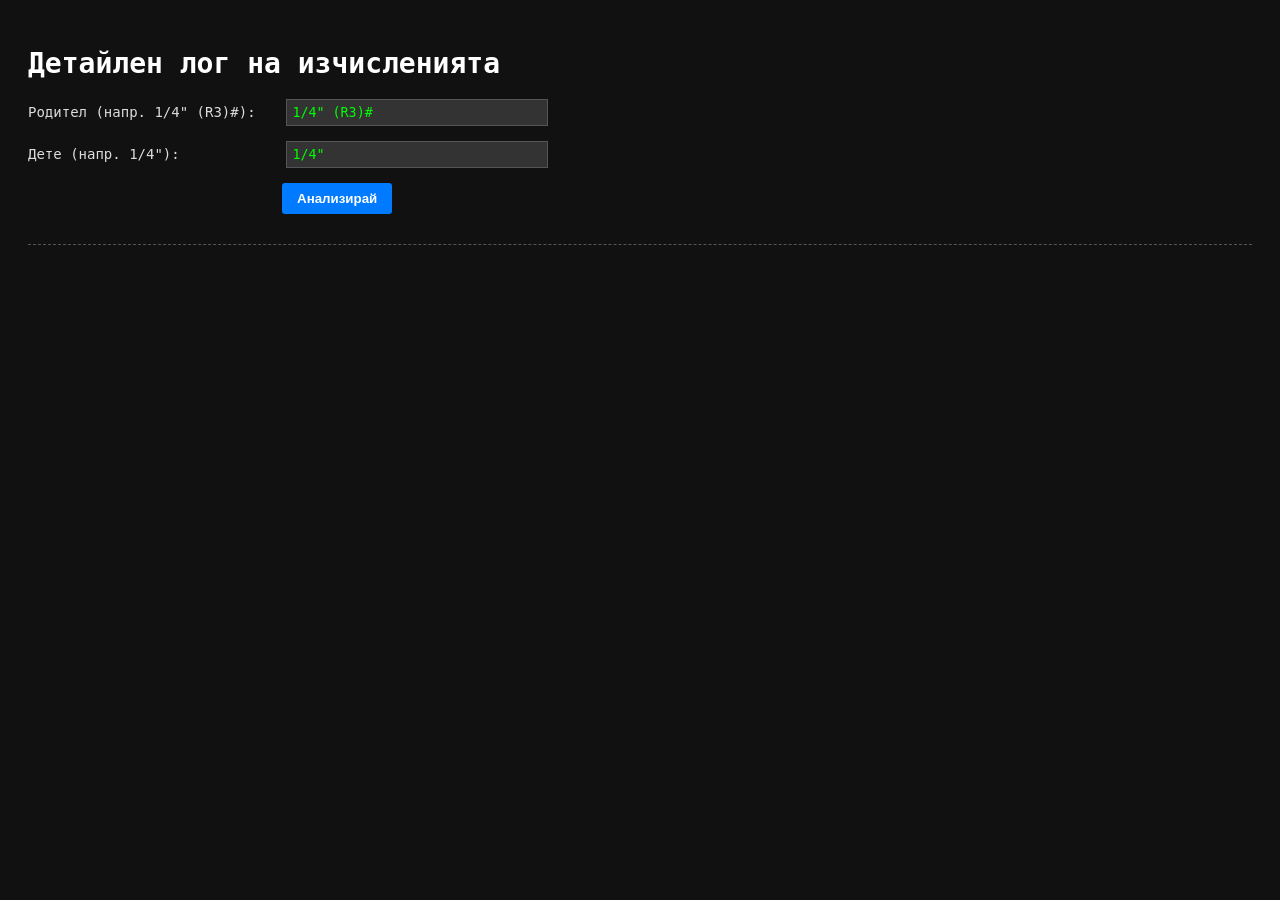
<file: analyze.html>
<!DOCTYPE html>
<html>
<head>
    <meta charset="utf-8">
    <title>Анализ на БОМ и Отчети</title>
    <style>
        body { font-family: monospace; background: #111; color: #0f0; padding: 20px; font-size: 14px; }
        h1 { color: #fff; }
        .form-group { margin-bottom: 15px; }
        label { display: inline-block; width: 250px; color: #ddd;}
        input { padding: 5px; font-family: monospace; width: 250px; background: #333; color: #0f0; border: 1px solid #555; }
        button { padding: 8px 15px; cursor: pointer; background: #007bff; color: white; border: none; border-radius: 3px; font-weight: bold; margin-left: 254px; }
        button:hover { background: #0056b3; }
        #out { margin-top: 30px; border-top: 1px dashed #555; padding-top: 20px; }
    </style>
</head>
<body>
    <h1>Детайлен лог на изчисленията</h1>
    <div class="form-group">
        <label>Родител (напр. 1/4" (R3)#): </label>
        <input type="text" id="parentInput" value='1/4" (R3)#'>
    </div>
    <div class="form-group">
        <label>Дете (напр. 1/4"): </label>
        <input type="text" id="childInput" value='1/4"'>
    </div>
    <button onclick="startAnalysis()">Анализирай</button>

    <div id="out"></div>

    <script>
        const url = 'https://aoekbmhgbohsgpwqsizv.supabase.co/rest/v1';
        const key = 'eyJhbGciOiJIUzI1NiIsInR5cCI6IkpXVCJ9.eyJpc3MiOiJzdXBhYmFzZSIsInJlZiI6ImFvZWtibWhnYm9oc2dwd3FzaXp2Iiwicm9sZSI6ImFub24iLCJpYXQiOjE3ODY5NDU1OTEsImV4cCI6MjEwMjUyMTU5MX0.ikCySPlyg0kPHt0sx34pndAWJAJ9tVCyWonBuG-lLQU';
        const headers = { 'apikey': key, 'Authorization': 'Bearer ' + key, 'Content-Type': 'application/json' };
        
        async function fetchAll(endpoint) {
            let all = []; let offset = 0;
            while(true) {
                let res = await fetch(`${url}/${endpoint}?select=*&limit=1000&offset=${offset}`, {headers});
                if (!res.ok) throw new Error(`HTTP error! status: ${res.status} on endpoint ${endpoint}`);
                let data = await res.json();
                if(!Array.isArray(data)) throw new Error("Expected array but got: " + JSON.stringify(data));
                if(data.length === 0) break;
                all = all.concat(data);
                offset += 1000;
            }
            return all;
        }

        function log(msg) {
            document.getElementById('out').innerHTML += msg + "<br>";
        }

        async function startAnalysis() {
            document.getElementById('out').innerHTML = "Зареждане на данни от базата... (Може да отнеме няколко секунди)<br>";
            let parentDetail = document.getElementById('parentInput').value.trim().toLowerCase();
            let childDetail = document.getElementById('childInput').value.trim().toLowerCase();

            if (!parentDetail || !childDetail) {
                log("<span style='color:red'>Моля, въведете и двата детайла!</span>");
                return;
            }

            try {
                let [bom, routesData, allOtcheti] = await Promise.all([
                    fetchAll('bom'),
                    fetchAll('marshruti'),
                    fetchAll('otcheti')
                ]);
                
                log(`<br><b>=== 1. ПРОВЕРКА НА БОМ ===</b>`);
                let parentsOfChild = bom.filter(b => String(b['ID Компонент']).trim().toLowerCase() === childDetail);
                log(`Всички редове, където ${childDetail} е дете:`);
                let foundRelation = false;
                parentsOfChild.forEach(p => {
                    log(` - Родител: ${p['ID Родител']}, Компонент: ${p['ID Компонент']}, Количество: ${p['Количество']}`);
                    if (String(p['ID Родител']).trim().toLowerCase() === parentDetail) {
                        foundRelation = true;
                    }
                });

                if (!foundRelation) {
                    log(`<span style="color:red; font-weight:bold;">ВНИМАНИЕ: ${childDetail} НЕ Е дете на ${parentDetail} в БОМ-а! Проверете имената.</span>`);
                }

                log(`<br><b>=== 2. ПРОВЕРКА НА МАРШРУТНА КАРТА ===</b>`);
                let routes = routesData.filter(r => String(r['Код на детайла']||'').trim().toLowerCase() === parentDetail);
                routes.sort((a,b) => (parseFloat(a['№ Операция'])||0) - (parseFloat(b['№ Операция'])||0));
                log(`Намерени ${routes.length} операции за ${parentDetail}:`);
                routes.forEach(r => log(` - Оп. ${r['№ Операция']}: ${r['Име на операция']}`));

                let opNames = routes.map(r => String(r['Име на операция']).trim().toLowerCase());
                let duplicates = opNames.filter((item, index) => opNames.indexOf(item) !== index);
                if (duplicates.length > 0) {
                    log(`<span style="color:red; font-weight:bold;">ВНИМАНИЕ: Намерени повтарящи се имена на операции: ${duplicates.join(', ')}</span>`);
                } else {
                    log("<span style='color:lime;'>Няма повтарящи се имена на операции.</span>");
                }

                log(`<br><b>=== 3. ОТЧЕТЕНИ БРОЙКИ ЗА ${parentDetail} ===</b>`);
                let myOtcheti = allOtcheti.filter(o => String(o['ID Детайл']).trim().toLowerCase() === parentDetail);
                let completedOps = {};
                myOtcheti.forEach(r => {
                    let op = String(r['Операция']).trim().toLowerCase();
                    let qty = parseFloat(r['Количество']) || 0;
                    if (r['Статус'] === 'Отчетено' && r['Оператор'] !== 'СИСТЕМА (Експедиция)' && !(r['Оператор'] === 'СИСТЕМА (Корекция наличност)' && qty < 0) && op !== 'възстановен' && !op.startsWith('вложен в ')) { 
                        completedOps[op] = (completedOps[op] || 0) + qty; 
                    }
                });
                log("Сума на отчетените (от операторите) бройки по операции:");
                if(Object.keys(completedOps).length === 0) log(" - Няма отчетени бройки.");
                Object.keys(completedOps).forEach(k => log(` - ${k}: ${completedOps[k]} бр.`));

                log(`<br><b>=== 4. СИМУЛАЦИЯ НА СИСТЕМАТА ===</b>`);
                let grossCompletedOps = {};
                let scrappedOps = {};
                Object.keys(completedOps).forEach(op => {
                    grossCompletedOps[parentDetail + '_' + op] = completedOps[op];
                });

                for (let i = routes.length - 2; i >= 0; i--) {
                    let opKey = parentDetail + '_' + String(routes[i]['Име на операция']).trim().toLowerCase();
                    let nextOpKey = parentDetail + '_' + String(routes[i+1]['Име на операция']).trim().toLowerCase();
                    let requiredFromMe = (grossCompletedOps[nextOpKey] || 0) + (scrappedOps[nextOpKey] || 0);
                    grossCompletedOps[opKey] = Math.max(grossCompletedOps[opKey] || 0, requiredFromMe);
                }
                
                log("Бройки след обратното разпространение (forward/backward):");
                routes.forEach(r => {
                    let opKey = parentDetail + '_' + String(r['Име на операция']).trim().toLowerCase();
                    log(` - ${opKey} = ${grossCompletedOps[opKey] || 0} бр.`);
                });

                if(routes.length > 0) {
                    let firstOpKey = parentDetail + '_' + String(routes[0]['Име на операция']).trim().toLowerCase();
                    let parentConsumed = grossCompletedOps[firstOpKey] || 0;
                    log(`\n=> Първа операция е: ${firstOpKey}. Стойност = ${parentConsumed} бр.`);
                    log(`=> Следователно ${parentDetail} е консумирал: ${parentConsumed} бр. от всички свои компоненти (вкл. ${childDetail})!`);
                }

                log("<br><b style='color:lime'>ГОТОВО.</b>");
            } catch(e) {
                log("<br><span style='color:red'>ГРЕШКА: " + e.stack + "</span>");
            }
        }
    </script>
</body>
</html>
</file>
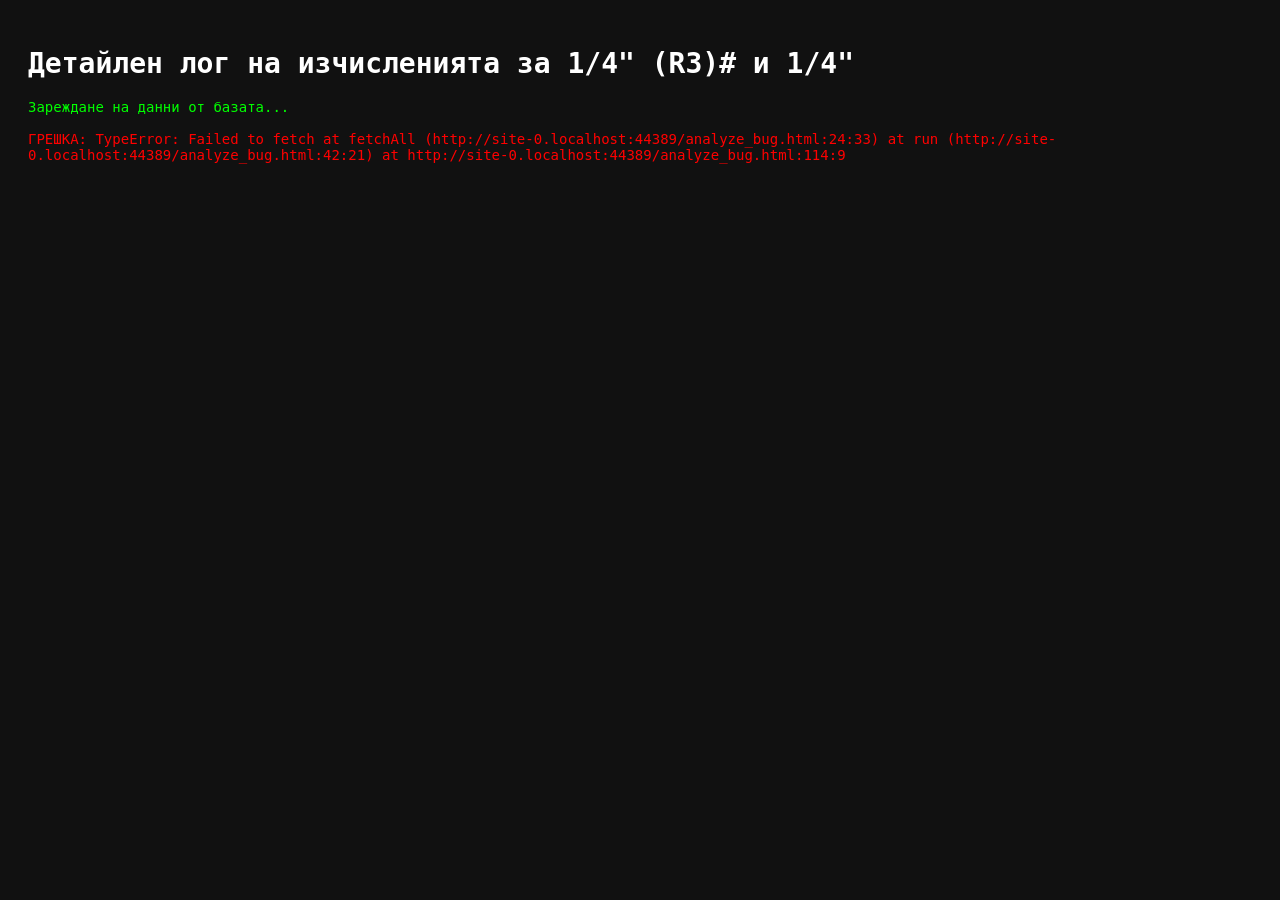
<file: analyze_bug.html>
<!DOCTYPE html>
<html>
<head>
    <meta charset="utf-8">
    <title>Анализ на 1/4" (R3)#</title>
    <style>
        body { font-family: monospace; background: #111; color: #0f0; padding: 20px; font-size: 14px; }
        h1 { color: #fff; }
        .log-section { border: 1px solid #333; padding: 10px; margin-bottom: 20px; background: #222; }
    </style>
</head>
<body>
    <h1>Детайлен лог на изчисленията за 1/4" (R3)# и 1/4"</h1>
    <div id="out">Зареждане на данни от базата...<br></div>

    <script>
        const url = 'https://aoekbmhgbohsgpwqsizv.supabase.co/rest/v1';
        const key = 'eyJhbGciOiJIUzI1NiIsInR5cCI6IkpXVCJ9.eyJpc3MiOiJzdXBhYmFzZSIsInJlZiI6ImFvZWtibWhnYm9oc2dwd3FzaXp2Iiwicm9sZSI6ImFub24iLCJpYXQiOjE3ODY5NDU1OTEsImV4cCI6MjEwMjUyMTU5MX0.ikCySPlyg0kPHt0sx34pndAWJAJ9tVCyWonBuG-lLQU';
        const headers = { 'apikey': key, 'Authorization': 'Bearer ' + key, 'Content-Type': 'application/json' };
        
        async function fetchAll(endpoint) {
            let all = []; let offset = 0;
            while(true) {
                let res = await fetch(`${url}/${endpoint}?select=*&limit=1000&offset=${offset}`, {headers});
                if (!res.ok) throw new Error(`HTTP error! status: ${res.status} on endpoint ${endpoint}`);
                let data = await res.json();
                if(!Array.isArray(data)) throw new Error("Expected array but got: " + JSON.stringify(data));
                if(data.length === 0) break;
                all = all.concat(data);
                offset += 1000;
            }
            return all;
        }

        function log(msg) {
            document.getElementById('out').innerHTML += msg + "<br>";
        }

        async function run() {
            try {
                let [bom, routesData, allOtcheti, plansRes] = await Promise.all([
                    fetchAll('bom'),
                    fetchAll('marshruti'),
                    fetchAll('otcheti'),
                    fetch(`${url}/plans?select=*`, {headers}).then(r => r.json())
                ]);
                
                log("<br><b>=== 1. ПРОВЕРКА НА БОМ ===</b>");
                let parentsOfChild = bom.filter(b => String(b['ID Компонент']).trim().toLowerCase() === '1/4"');
                log("Всички редове, където 1/4\" е дете:");
                parentsOfChild.forEach(p => {
                    log(` - Родител: ${p['ID Родител']}, Компонент: ${p['ID Компонент']}, Количество: ${p['Количество']}`);
                });

                log("<br><b>=== 2. ПРОВЕРКА НА МАРШРУТНА КАРТА ===</b>");
                let routes = routesData.filter(r => String(r['Код на детайла']||'').trim().toLowerCase() === '1/4" (r3)#');
                routes.sort((a,b) => (parseFloat(a['№ Операция'])||0) - (parseFloat(b['№ Операция'])||0));
                log(`Намерени ${routes.length} операции за 1/4" (R3)#:`);
                routes.forEach(r => log(` - Оп. ${r['№ Операция']}: ${r['Име на операция']}`));

                let opNames = routes.map(r => String(r['Име на операция']).trim().toLowerCase());
                let duplicates = opNames.filter((item, index) => opNames.indexOf(item) !== index);
                if (duplicates.length > 0) {
                    log(`<span style="color:red; font-weight:bold;">ВНИМАНИЕ: Намерени повтарящи се имена на операции: ${duplicates.join(', ')}</span>`);
                } else {
                    log("<span style='color:lime;'>Няма повтарящи се имена на операции.</span>");
                }

                log("<br><b>=== 3. ОТЧЕТЕНИ БРОЙКИ (OTCHETI) ===</b>");
                let myOtcheti = allOtcheti.filter(o => String(o['ID Детайл']).trim().toLowerCase() === '1/4" (r3)#');
                let completedOps = {};
                myOtcheti.forEach(r => {
                    let op = String(r['Операция']).trim().toLowerCase();
                    let qty = parseFloat(r['Количество']) || 0;
                    if (r['Статус'] === 'Отчетено' && r['Оператор'] !== 'СИСТЕМА (Експедиция)' && !(r['Оператор'] === 'СИСТЕМА (Корекция наличност)' && qty < 0) && op !== 'възстановен' && !op.startsWith('вложен в ')) { 
                        completedOps[op] = (completedOps[op] || 0) + qty; 
                    }
                });
                log("Сума на отчетените (от операторите) бройки по операции:");
                Object.keys(completedOps).forEach(k => log(` - ${k}: ${completedOps[k]} бр.`));

                log("<br><b>=== 4. СИМУЛАЦИЯ НА CHECK_NOW.JS (МОНИТОР) ===</b>");
                let grossCompletedOps = {};
                let scrappedOps = {};
                Object.keys(completedOps).forEach(op => {
                    grossCompletedOps['1/4" (r3)#_' + op] = completedOps[op];
                });

                for (let i = routes.length - 2; i >= 0; i--) {
                    let opKey = '1/4" (r3)#_' + String(routes[i]['Име на операция']).trim().toLowerCase();
                    let nextOpKey = '1/4" (r3)#_' + String(routes[i+1]['Име на операция']).trim().toLowerCase();
                    let requiredFromMe = (grossCompletedOps[nextOpKey] || 0) + (scrappedOps[nextOpKey] || 0);
                    grossCompletedOps[opKey] = Math.max(grossCompletedOps[opKey] || 0, requiredFromMe);
                }
                
                log("grossCompletedOps след обратното разпространение (forward/backward):");
                routes.forEach(r => {
                    let opKey = '1/4" (r3)#_' + String(r['Име на операция']).trim().toLowerCase();
                    log(` - ${opKey} = ${grossCompletedOps[opKey] || 0} бр.`);
                });

                if(routes.length > 0) {
                    let firstOpKey = '1/4" (r3)#_' + String(routes[0]['Име на операция']).trim().toLowerCase();
                    let parentConsumed = grossCompletedOps[firstOpKey] || 0;
                    log(`\n=> Първа операция е: ${firstOpKey}. Стойност = ${parentConsumed} бр.`);
                    log(`=> Следователно 1/4" (R3)# е консумирал: ${parentConsumed} бр. от своите деца (вкл. 1/4")!`);
                }

                log("<br><b style='color:yellow'>ГОТОВО. Копирайте целия този текст и ми го изпратете в чата!</b>");
            } catch(e) {
                log("<br><span style='color:red'>ГРЕШКА: " + e.stack + "</span>");
            }
        }
        run();
    </script>
</body>
</html>
</file>
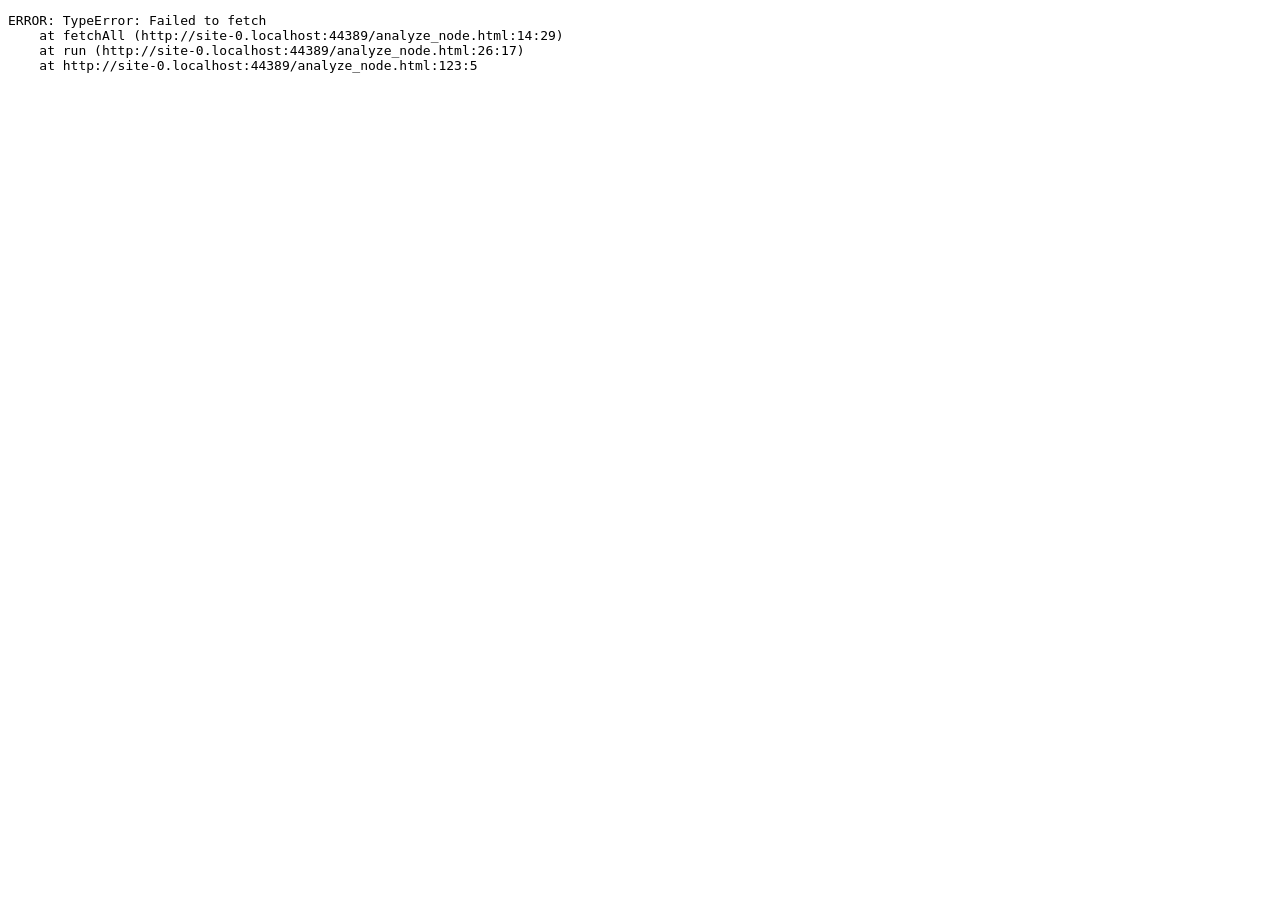
<file: analyze_node.html>
<!DOCTYPE html>
<html><body><pre id="out"></pre>
<script>
    const log = (msg) => document.getElementById('out').innerText += msg + '\n';
    console.log = log;

    const url = 'https://aoekbmhgbohsgpwqsizv.supabase.co/rest/v1';
    const key = 'eyJhbGciOiJIUzI1NiIsInR5cCI6IkpXVCJ9.eyJpc3MiOiJzdXBhYmFzZSIsInJlZiI6ImFvZWtibWhnYm9oc2dwd3FzaXp2Iiwicm9sZSI6ImFub24iLCJpYXQiOjE3ODY5NDU1OTEsImV4cCI6MjEwMjUyMTU5MX0.ikCySPlyg0kPHt0sx34pndAWJAJ9tVCyWonBuG-lLQU';
    const headers = { 'apikey': key, 'Authorization': 'Bearer ' + key };

    async function fetchAll(endpoint) {
        let all = []; let offset = 0;
        while(true) {
            let res = await fetch(`${url}/${endpoint}?select=*&limit=1000&offset=${offset}`, {headers});
            let data = await res.json();
            if(data.length === 0) break;
            all = all.concat(data);
            offset += 1000;
        }
        return all;
    }

    async function run() {
        try {
            let [bom, routesData, allOtcheti] = await Promise.all([
                fetchAll('bom'),
                fetchAll('marshruti'),
                fetchAll('otcheti')
            ]);
            
            let routesByDetail = {};
            routesData.forEach(r => {
                let code = String(r['Код на детайла']).trim().toLowerCase();
                if(!routesByDetail[code]) routesByDetail[code] = [];
                routesByDetail[code].push(r);
            });
            Object.keys(routesByDetail).forEach(code => {
                routesByDetail[code].sort((a,b) => (parseFloat(a['№ Операция'])||0) - (parseFloat(b['№ Операция'])||0));
            });

            let completedOps = {};
            let grossCompletedOps = {};
            
            allOtcheti.forEach(r => {
                let code = String(r['ID Детайл']).trim().toLowerCase();
                let op = String(r['Операция']).trim().toLowerCase();
                let qty = parseFloat(r['Количество']) || 0;
                let key = code + '_' + op;
                if(r['Статус'] === 'Отчетено') {
                    completedOps[key] = (completedOps[key] || 0) + qty;
                    if (r['Оператор'] !== 'СИСТЕМА (Експедиция)' && !(r['Оператор'] === 'СИСТЕМА (Корекция наличност)' && qty < 0) && op !== 'възстановен' && !op.startsWith('вложен в ')) { 
                        grossCompletedOps[key] = (grossCompletedOps[key] || 0) + qty; 
                    }
                }
            });

            let trueDoneOps = {};
            let grossTrueDoneOps = {};
            let shippedQty = {};
            let grossStartedOps = {};

            Object.keys(routesByDetail).forEach(code => {
                let routes = routesByDetail[code];
                let lastOpKey = code + '_' + String(routes[routes.length - 1]['Име на операция']).trim().toLowerCase();
                trueDoneOps[lastOpKey] = completedOps[lastOpKey] || 0;
                grossTrueDoneOps[lastOpKey] = grossCompletedOps[lastOpKey] || 0;
                
                let firstOpKey = code + '_' + String(routes[0]['Име на операция']).trim().toLowerCase();
                grossStartedOps[firstOpKey] = grossCompletedOps[firstOpKey] || 0;
                shippedQty[code] = Math.max(0, (grossTrueDoneOps[lastOpKey] || 0) - (trueDoneOps[lastOpKey] || 0));
            });

            let totalShippedCache = {};
            function getTotalShipped(item) {
                let lc = item.toLowerCase();
                if(totalShippedCache[lc] !== undefined) return totalShippedCache[lc];
                let direct = shippedQty[lc] || 0; let indirect = 0;
                let parents = bom.filter(b => String(b['ID Компонент']).trim().toLowerCase() === lc);
                parents.forEach(p => {
                    let parentCode = String(p['ID Родител']).trim().toLowerCase();
                    if(parentCode !== lc) {
                        let parentRoutes = routesByDetail[parentCode];
                        let parentConsumed = 0;
                        if (parentRoutes && parentRoutes.length > 0) {
                            let firstOpKey = parentCode + '_' + String(parentRoutes[0]['Име на операция']).trim().toLowerCase();
                            parentConsumed = grossStartedOps[firstOpKey] || 0;
                        } else {
                            parentConsumed = getTotalShipped(parentCode);
                        }
                        indirect += parentConsumed * (parseFloat(p['Количество'])||1);
                    }
                });
                totalShippedCache[lc] = direct + indirect; return totalShippedCache[lc];
            }

            let code = "статорен пак. вар. 11";
            let routes = routesByDetail[code];
            let consumed = getTotalShipped(code);
            
            console.log("=== " + code + " ===");
            console.log("Consumed by Shipped: " + consumed);
            routes.forEach(r => {
                let op = String(r['Име на операция']).trim();
                let opKey = code + '_' + op.toLowerCase();
                let gg = grossTrueDoneOps[opKey] || 0;
                console.log("Op: " + op + " | Gross: " + gg + " | Net: " + Math.max(0, gg - consumed));
            });

            console.log("\nPARENT CONSUMPTIONS:");
            let parents = bom.filter(b => String(b['ID Компонент']).trim().toLowerCase() === code);
            parents.forEach(p => {
                let pCode = String(p['ID Родител']).trim().toLowerCase();
                let pRoutes = routesByDetail[pCode];
                if (pRoutes) {
                    let firstOp = pRoutes[0]['Име на операция'].trim().toLowerCase();
                    console.log(pCode + " (started " + firstOp + ") -> " + (grossStartedOps[pCode+'_'+firstOp]||0));
                }
            });
        } catch(e) {
            console.log("ERROR: " + e.stack);
        }
    }
    run();
</script></body></html>
</file>
